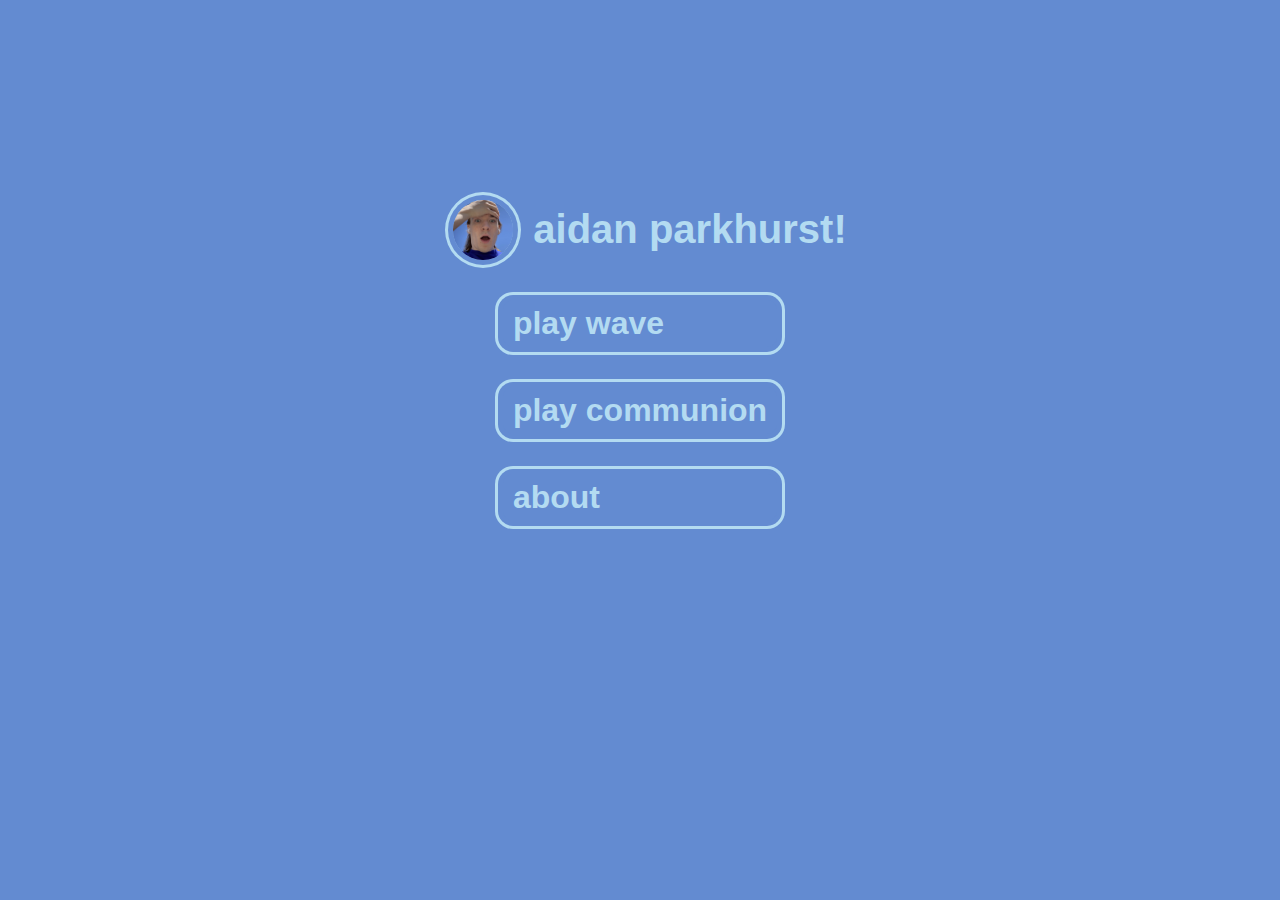
<file: index.html>
<head>
    <title>aidan parkhurst!</title>
    <link rel="stylesheet" type="text/css" href="style.css">
    <link rel="icon" href="favicon.png">
    <meta name="viewport" content="width=device-width, initial-scale=1">
</head>
<body>
    <div class="row">
        <img width=50 src="blueshock.jpg" alt="my face">
        <h1>aidan parkhurst!</h1>
    </div>
    <div class="links">
        <a href="/wave">play wave</a>
        <a href="/communion">play communion</a>
        <a href="/about">about</a>
    </div>
</body>
</file>
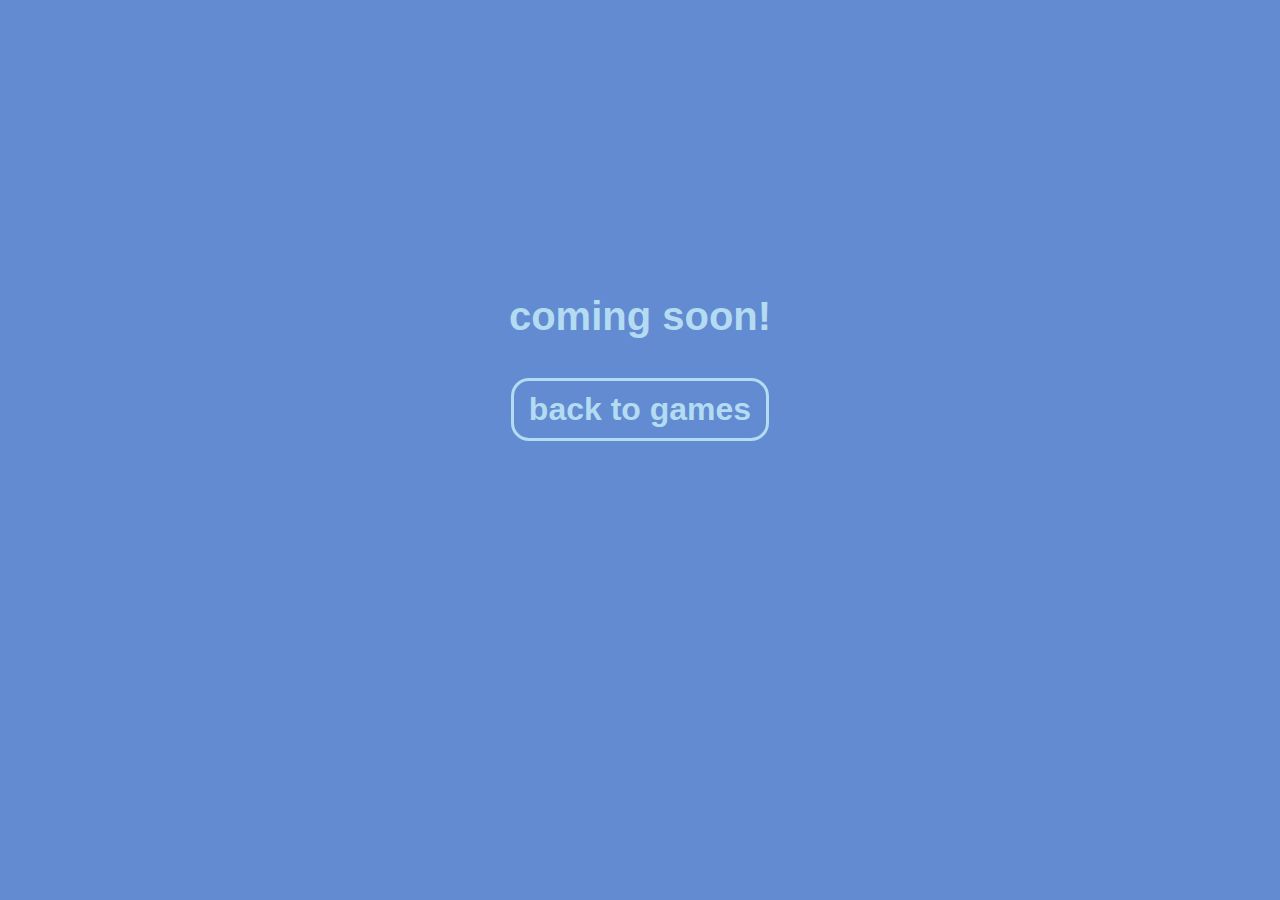
<file: about/index.html>
<head>
    <title>about aidan!</title>
    <link rel="stylesheet" type="text/css" href="../style.css">
    <link rel="icon" href="favicon.png">
    <meta name="viewport" content="width=device-width, initial-scale=1">
</head>
<body>
    <div class="row">
        <h1>coming soon!</h1>
    </div>
    <div class="links">
        <a href="/">back to games</a>
    </div>
</body>
</file>
<file: style.css>
* {
    --background: #638BD1;
    --text: #B3DBF1;
}

body {
    position: absolute;
    top: 0;
    left: 0;

    width: 100%;
    height: 80%;
    background-color: var(--background);
    font-family: Arial, sans-serif;

    margin: 0;
    padding: 0;

    display: flex;
    flex-direction: column;
    justify-content: center;
    align-items: center;
}
.row {
    display: flex;
    flex-direction: row;

    justify-content: center;
    align-items: center;
}

h1 {
    color: var(--text);
    font-size: 2.5em;
}

.links {
    display: flex;
    flex-direction: column;
}
a {
    font-size: 2em;
    font-weight: bold;

    background-color: var(--background);
    color: var(--text);
    border-radius: 10px;

    padding: 5px 10px;
    margin: 20px;

    text-decoration: none;
    box-shadow: 0 0 0 5px var(--background), 0 0 0 8px var(--text);

    transition: 0.3s all;
}
a:hover {
    background-color: var(--text);
    color: var(--background);
    transform: scale(1.1);
}
a:active {
    box-shadow: 0 0 0 5px var(--text), 0 0 0 8px var(--background);
    transform: scale(1);
}

img {
    width: 60px;
    height: 60px;
    border-radius: 50%;

    margin: 20px;

    background-size: cover;
    object-fit: cover;
    object-position: bottom;

    box-shadow: 0 0 0 5px var(--background), 0 0 0 8px var(--text);
   
    cursor: pointer;
    transition: 0.3s all;
}
img:hover {
    transform: scale(1.1);
}
img:active {
    transform: scale(1.1);
    animation: spin_z_axis 1s linear infinite;
    box-shadow: 0 0 0 5px var(--background), 0 0 0 10px var(--text);
}

@keyframes spin_z_axis {
    0% {
        transform: rotateY(0deg) rotateZ(0deg);
    }
    100% {
        transform: rotateY(360deg) rotateZ(360deg);
    }
}

@media (max-width: 1000px) {
    h1 {
        font-size: 2em;
    }
    a {
        font-size: 1.5em;
    }
    img {
        width: 50px;
        height: 50px;
    }
}
</file>
